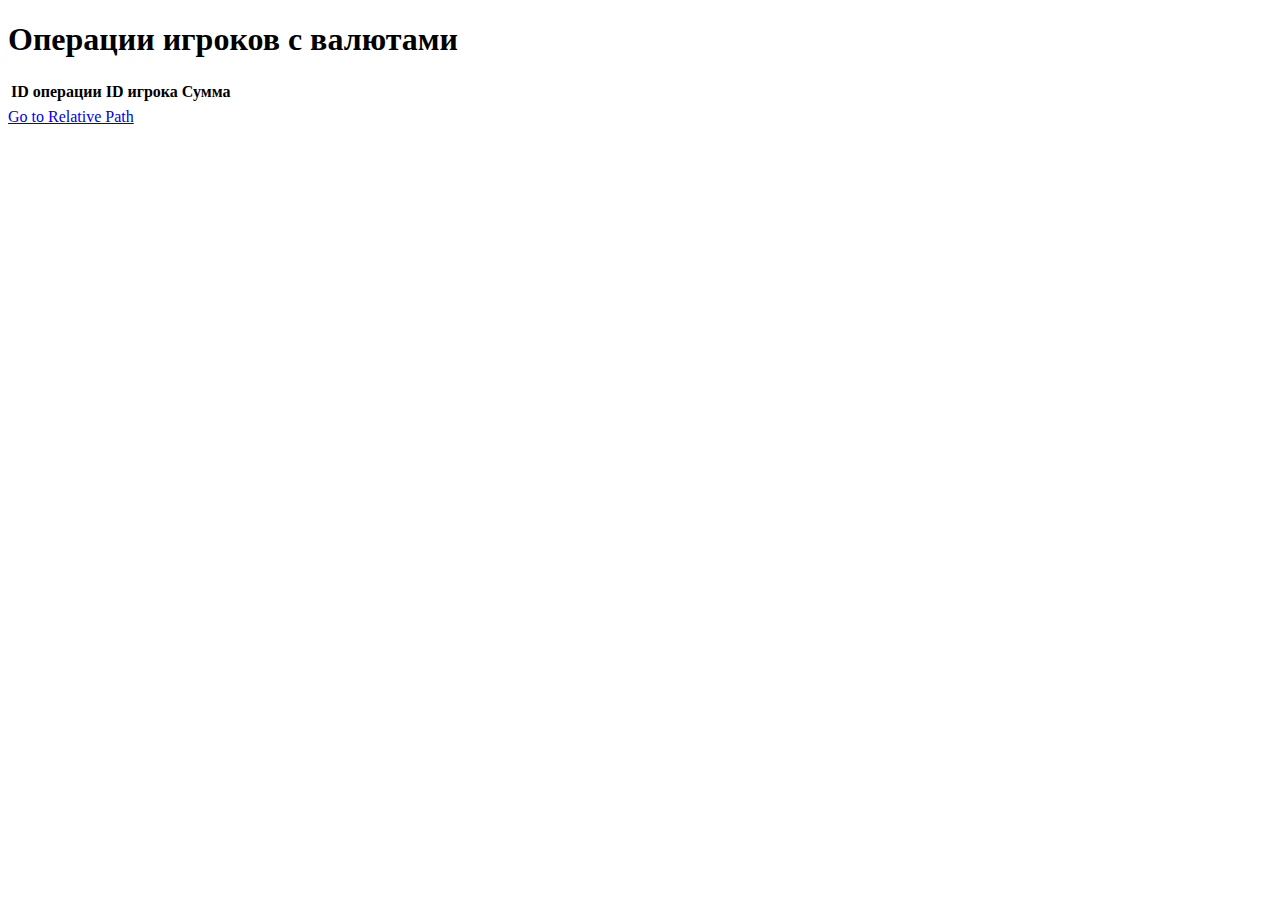
<file: demo/src/main/resources/templates/index.html>
<!DOCTYPE html>
<html lang="en" xmlns:th="http://www.w3.org/1999/xhtml">
<head>
    <meta charset="UTF-8">
    <meta name="viewport" content="width=device-width, initial-scale=1.0">
    <title>Home Page</title>
    <link rel="stylesheet" th:href="@{/css/index.css}">
</head>
<body>
    <h1 class="table-caption">Операции игроков с валютами</h1>
    <table class="operations-table">
        <thead>
        <tr>
            <th>ID операции</th>
            <th>ID игрока</th>
            <th>Сумма</th>
        </tr>
        </thead>
        <tbody>
        <tr th:each="op : ${operations}">
            <td th:text="${op.id}"></td>
            <td th:text="${op.player.name}"></td>
            <td th:text="${op.amount}"></td>
        </tr>
        </tbody>
    </table>
    <a href="/operations">Go to Relative Path</a>
</body>
</html>
</file>
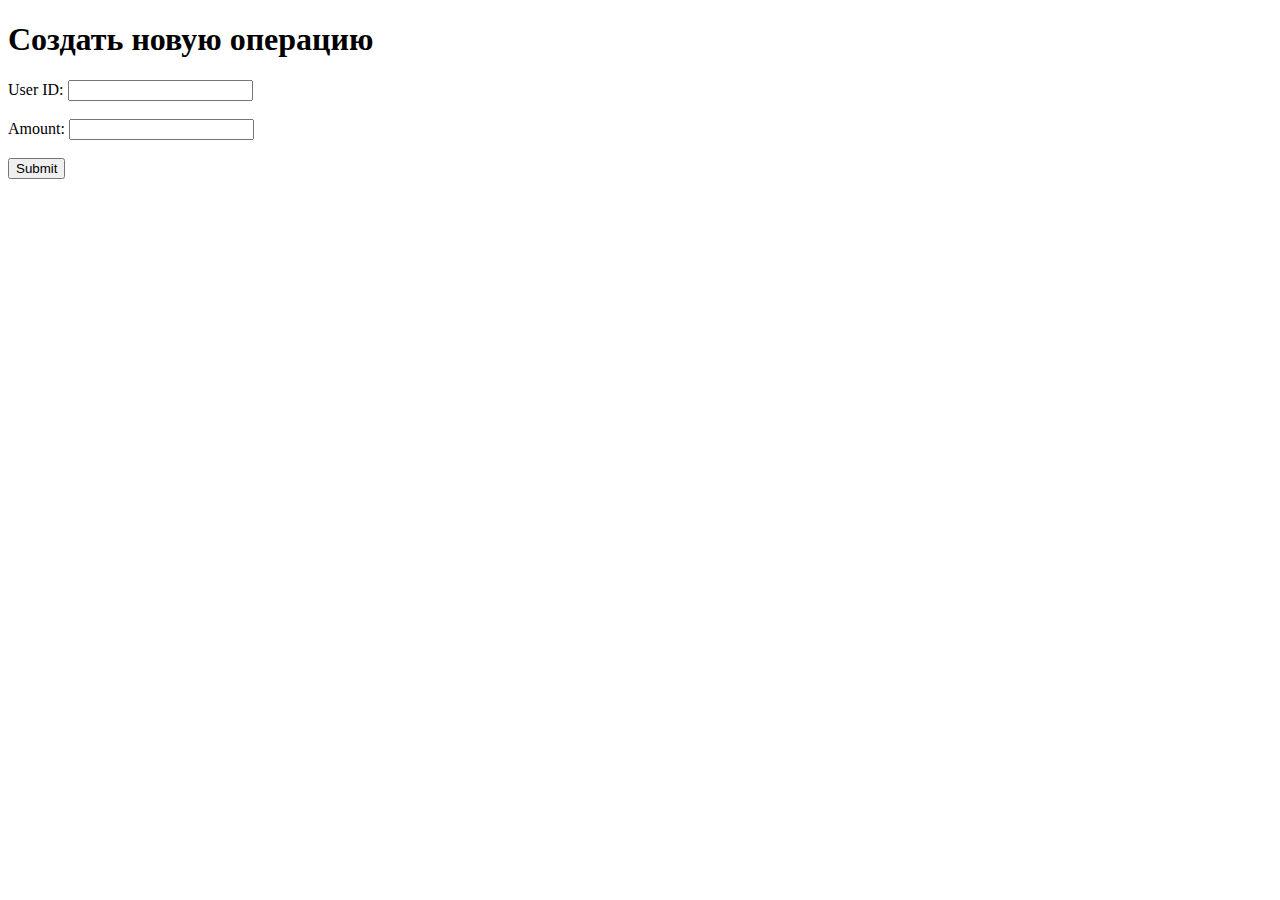
<file: demo/src/main/resources/templates/createOrder.html>
<!DOCTYPE html>
<html lang="en" xmlns:th="http://www.w3.org/1999/xhtml">
<head>
    <meta charset="UTF-8">
    <meta name="viewport" content="width=device-width, initial-scale=1.0">
    <title>Home Page</title>
    <link rel="stylesheet" th:href="@{/css/index.css}">
</head>
<body>
<div>
    <h1>Создать новую операцию</h1>
    <form th:action="@{/operations/newOperation}" method="post" th:object="${operation}">
        <label for="player_id">User ID:</label>
        <input type="text" th:field="*{player.id}" required>
        <br><br>

        <label for="amount">Amount:</label>
        <input type="number" th:field="*{amount}" required step="1">
        <br><br>

        <button type="submit">Submit</button>
    </form>
</div>
</body>
</html>
</file>
